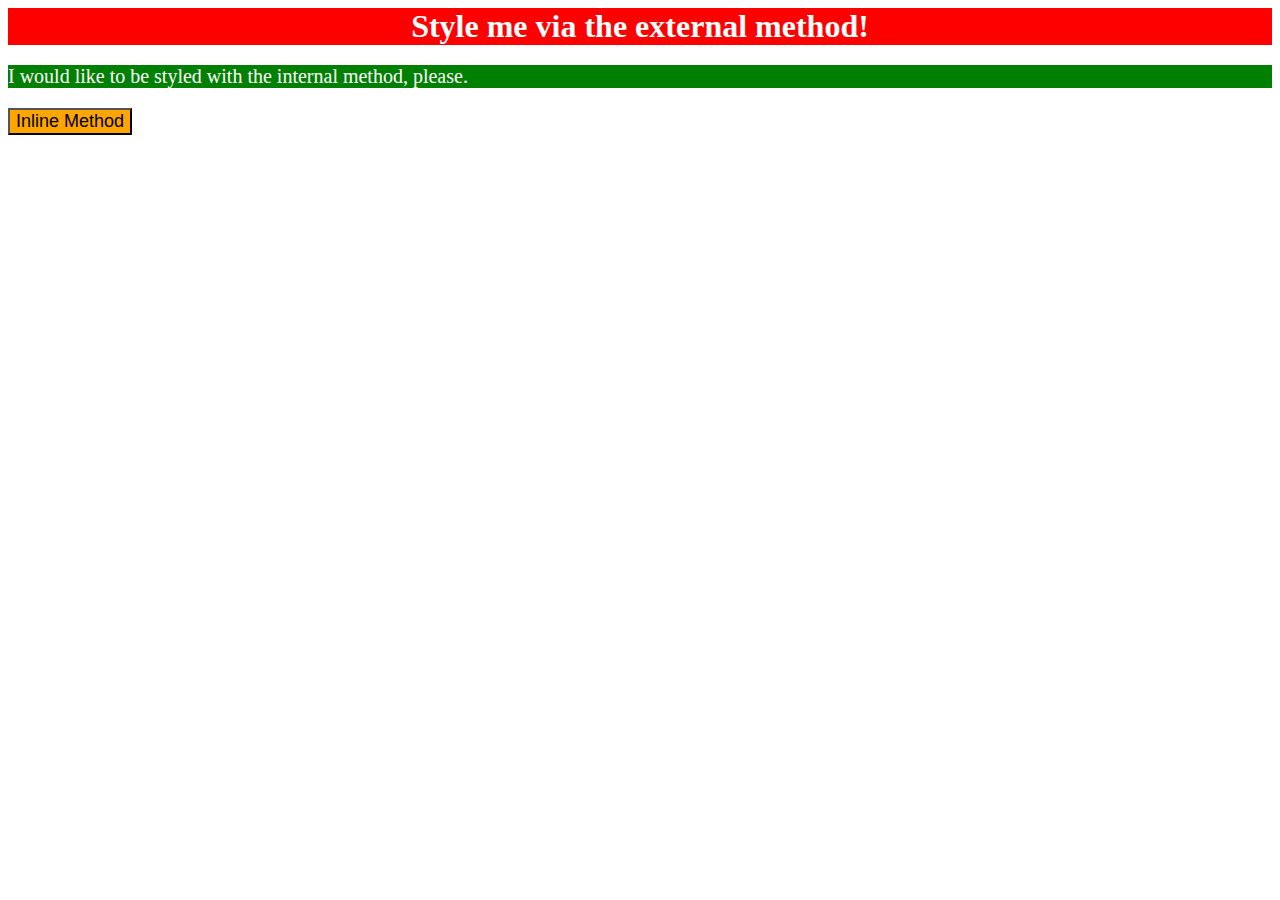
<file: foundations/intro-to-css/01-css-methods/index.html>
<!DOCTYPE html>
<html lang="en">
<head>
      <link rel="stylesheet" href="style.css">
    <meta charset="UTF-8">
    <meta http-equiv="X-UA-Compatible" content="IE=edge">
    <meta name="viewport" content="width=device-width, initial-scale=1.0">
    <title>Methods for Adding CSS</title>
<style>

    p {
      background-color: green;
      color : white;
      font-size: 20px;
    }
</style>
</head>
  
  <body>
    <div>Style me via the external method!</div>
    <p>I would like to be styled with the internal method, please.</p>
    <button style="background-color: orange;font-size: 18px;">Inline Method</button>
  </body>
</html>
</file>
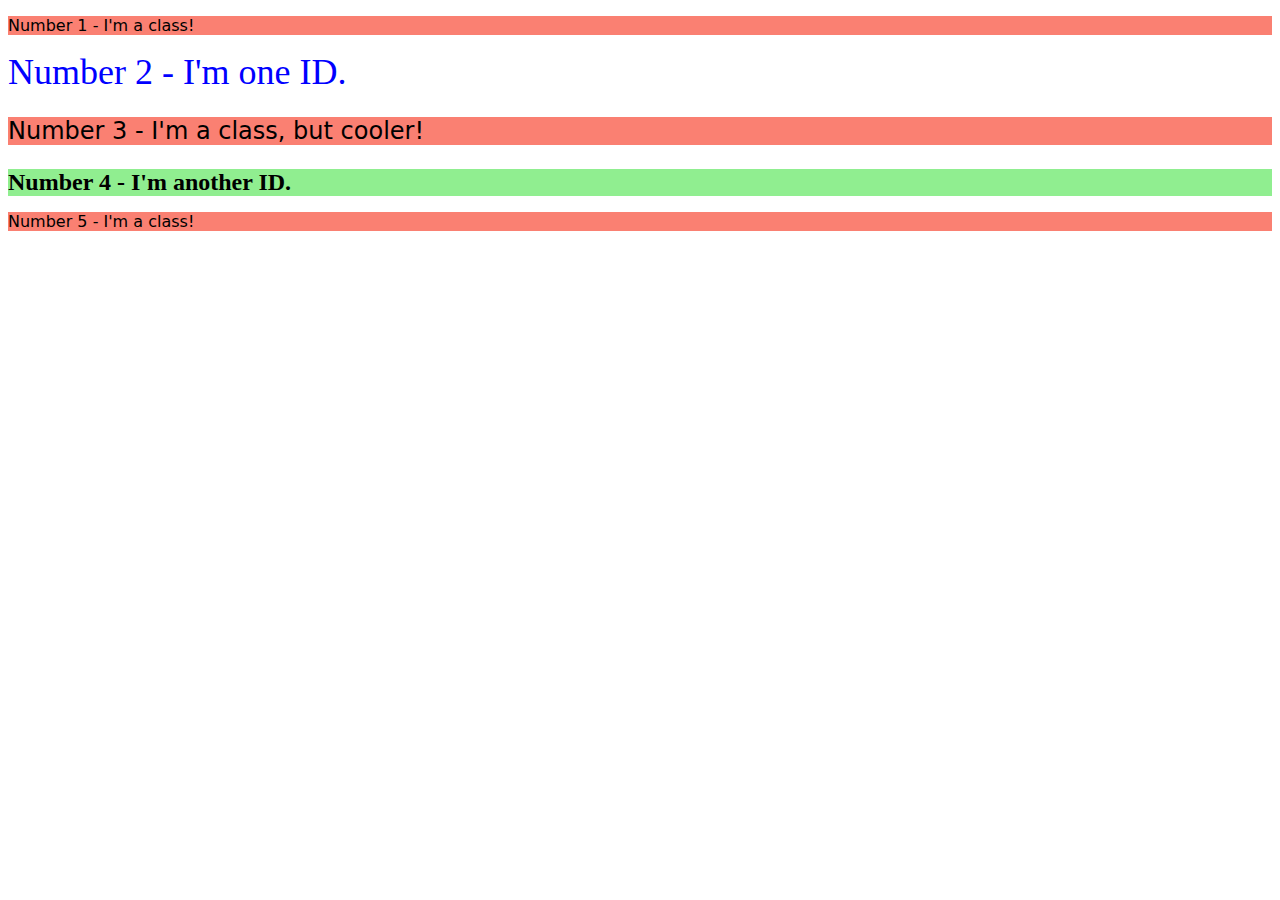
<file: foundations/intro-to-css/02-class-id-selectors/index.html>
<!DOCTYPE html>
<html lang="en">
  <head>
    <meta charset="UTF-8">
    <meta http-equiv="X-UA-Compatible" content="IE=edge">
    <meta name="viewport" content="width=device-width, initial-scale=1.0">
    <title>Class and ID Selectors</title>
    <link rel="stylesheet" href="style.css">
  </head>
  <body>
    <p class="odd" id="one">Number 1 - I'm a class!</p>
    <div id="two">Number 2 - I'm one ID.</div>
    <p class="odd" id="three">Number 3 - I'm a class, but cooler!</p>
    <div id="four">Number 4 - I'm another ID.</div>
    <p class="odd" id="five">Number 5 - I'm a class!</p>
  </body>
</html>
</file>
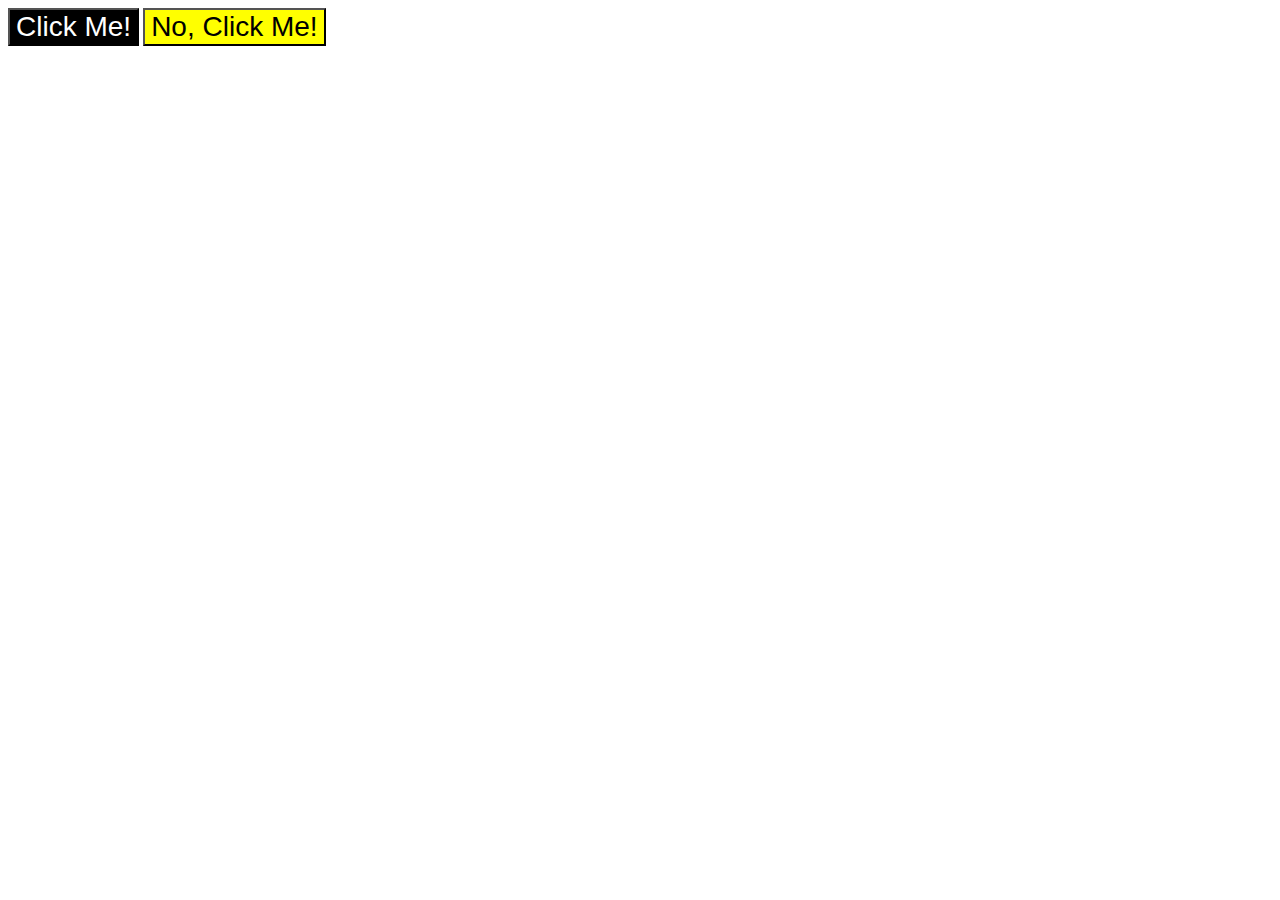
<file: foundations/intro-to-css/03-grouping-selectors/index.html>
<!DOCTYPE html>
<html lang="en">
  <head>
    <meta charset="UTF-8">
    <meta http-equiv="X-UA-Compatible" content="IE=edge">
    <meta name="viewport" content="width=device-width, initial-scale=1.0">
    <title>Grouping Selectors</title>
    <link rel="stylesheet" href="style.css">
  </head>
  <body>
    <button id="one">Click Me!</button>
    <button id="two">No, Click Me!</button>
  </body>
</html>
</file>
<file: foundations/intro-to-css/01-css-methods/style.css>
div{
    background-color: red;
    color: white;
    font-size: 32px;
    text-align: center;
    font-weight: bold;
}
</file>
<file: foundations/intro-to-css/02-class-id-selectors/style.css>
.odd{
    background-color: salmon;
    font-family: Verdana, "DejaVu Sans", sans-serif;
}

#two{
    color: blue;
    font-size: 36px;
}

#three{
    font-size: 24px;
}

#four{
    background-color: lightgreen;
    font-size: 24px;
    font-weight: bold;
}
</file>
<file: foundations/intro-to-css/03-grouping-selectors/style.css>
button{
    font-size: 28px;
    font-family: Helvetica, "Times New Roman", sans-serif;
}
#one{
    background-color: black;
    color: white;
}
#two{
    background-color: yellow;
}
</file>
